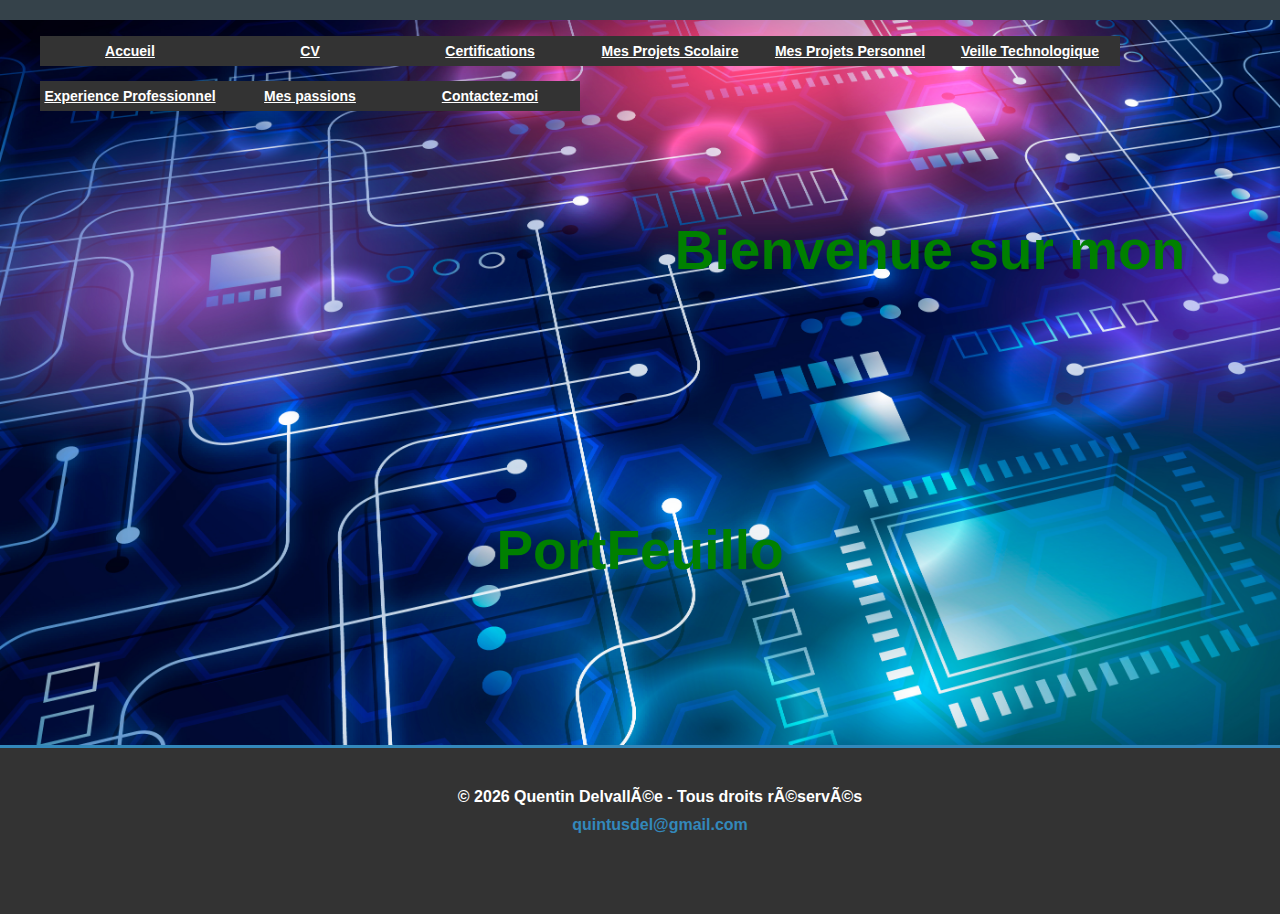
<file: Index.html>
<html>
    <!DOCTYPE html>
    <head>
  	<meta charset="fr"/>
	<title>Page Principal</title>
	<link rel="stylesheet" href="style.css"/>
    </head>
<header></header>
<body>
	<nav>
	  <ul>
		<li> <a href="Index.html">Accueil</a> </li>
		<li> <a href="CV.html">CV</a> </li>
		<li> <a href="Certifications.html">Certifications </a> </li>
		<li> <a href="Mes_projets_Scolaire.html">Mes Projets Scolaire</a> </li>
        <li> <a href="Mes_projets_Personnels.html">Mes Projets Personnel</a> </li>
        <li> <a href="Ma_Veille_technologique.html">Veille Technologique</a> </li>
        <li> <a href="Mes_Expreriences_Professionnels.html">Experience Professionnel</a> </li>
        <li> <a href="Passions.html">Mes passions</a> </li>
        <li> <a href ="Contactez-moi.html"> Contactez-moi</a></li>
    </ul>
	</nav>

<br>
<h2>Bienvenue sur mon PortFeuillo</h2> 
<section> 

</section>

      <footer>
    <div class="footer-content">
      <p>&copy; 2026 Quentin Delvallée - Tous droits réservés</p>
      <p><a href="mail to : quintusdel@gmail.com">quintusdel@gmail.com</a></p>
    </div>
  </footer>

</body>
</html>
</file>
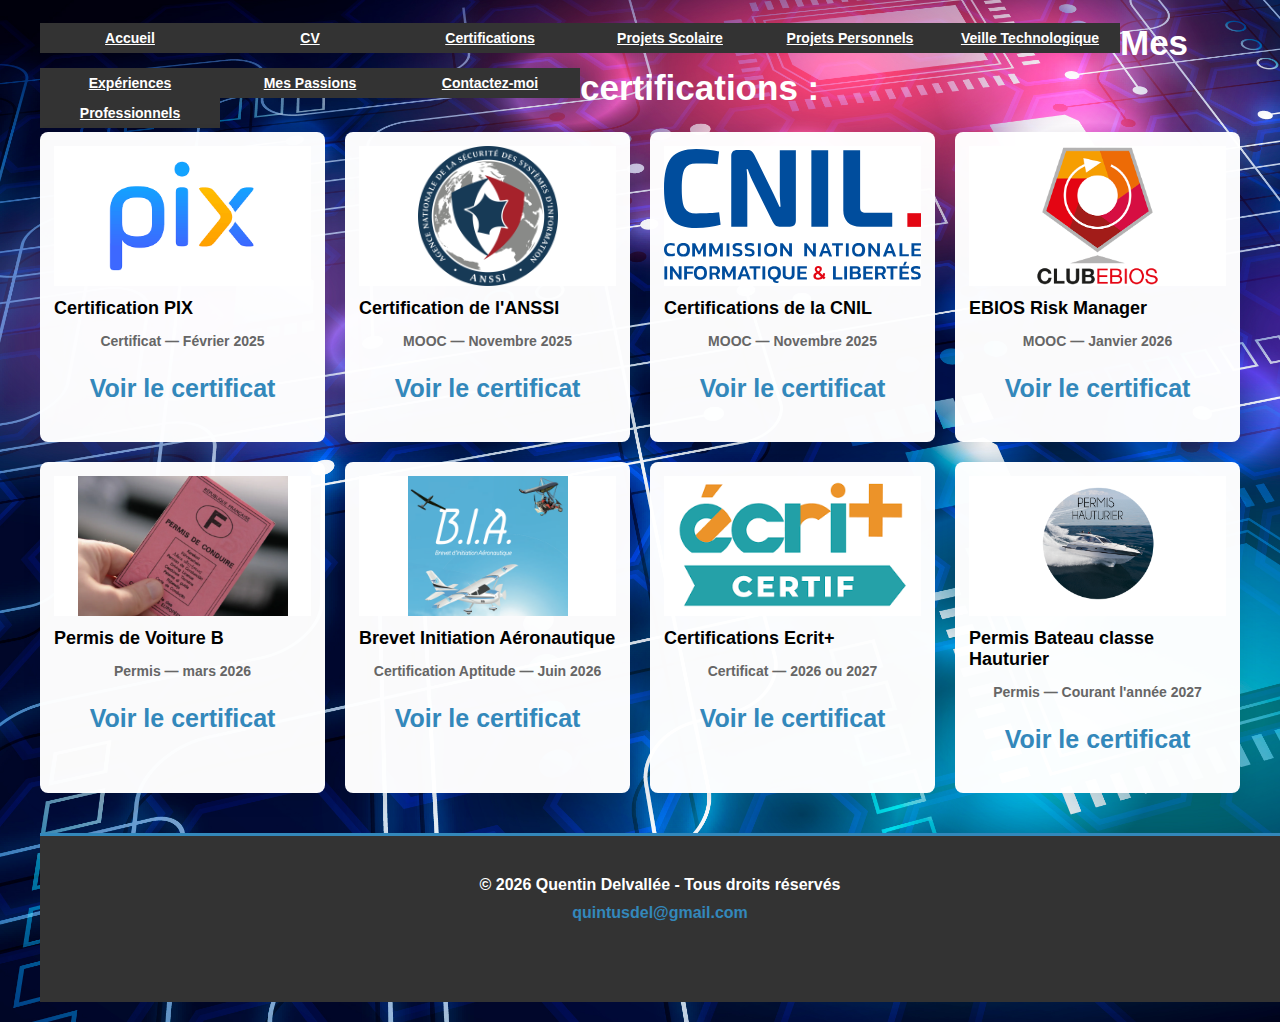
<file: Certifications.html>
<!DOCTYPE html>
<html lang="fr">
<head>
  <meta charset="utf-8" />
  <title>Certifications</title>
  <link rel="stylesheet" href="style.css" />
  <meta name="viewport" content="width=device-width, initial-scale=1" />
</head>
<body>
  <nav>
    <ul>
      <li><a href="Index.html">Accueil</a></li>
      <li><a href="CV.html">CV</a></li>
      <li><a href="Certifications.html">Certifications</a></li>
      <li><a href="Mes_projets_Scolaire.html">Projets Scolaire</a></li>
      <li><a href="Mes_projets_Personnels.html">Projets Personnels</a></li>
      <li><a href="Ma_Veille_technologique.html">Veille Technologique</a></li>
      <li><a href="Mes_Expreriences_Professionnels.html">Expériences Professionnels</a></li>
      <li><a href="Passions.html">Mes Passions</a></li>
      <li> <a href ="Contactez-moi.html"> Contactez-moi</a></li>

    </ul>
  </nav>

  
    <h1>Mes certifications : </h1>
 

  <main class="container">
    <section class="cert-grid">
      <article class="cert-card">
        <img src="images/PIX.png" alt="PIX" />
        <h3>Certification PIX</h3>
        <p class ="issuer">Certificat — Février 2025 </p>
        <p><a href="CertificationsPIX.pdf" target="_blank" > Voir le certificat</a></p>
      </article>

      <article class="cert-card">
        <img src="images/ANSSI.png" alt="certification-ANSSI" />
        <h3>Certification de l'ANSSI</h3>
        <p class="issuer">MOOC — Novembre 2025</p>
        <p><a href="certification-ANSSI.pdf" target="_blank" > Voir le certificat</a></p>
      </article>

      <article class="cert-card">
        <img src="images/CNIL.svg" alt="CNIL" />
        <h3>Certifications de la CNIL</h3>
        <p class="issuer">MOOC — Novembre 2025</p>
        <p><a href="Attestation de la CNIL.zip" target="_blank" > Voir le certificat</a></p>
      </article>
      
      <article class="cert-card">
        <img src="./images/Photo_ClubEbios.png" alt="" />
        <h3>EBIOS Risk Manager</h3>
        <p class="issuer"> MOOC — Janvier 2026</p>
        <p><a href="./images/Delvallée-Quentin-Sio1-Attestation-CLUBEBIOS.pdf" target="_blank" > Voir le certificat</a></p>
      </article>
      
      <article class="cert-card">
        <img src="images/permis conduire -papier.webp" alt="Permis de Conduire B" />
        <h3>Permis de Voiture B</h3>
        <p class="issuer">Permis — mars 2026</p>
        <p><a href="a définir" target="_blank" > Voir le certificat</a></p>
      </article>
      
      <article class="cert-card">
        <img src="images/BIA.png" alt="Brevet Initiation Aéronautique" />
        <h3>Brevet Initiation Aéronautique</h3>
        <p class="issuer">Certification Aptitude — Juin 2026</p>
        <p><a href="a définir" target="_blank" > Voir le certificat</a></p>
      </article>
    

      <article class ="cert-card">
        <img src="images/Ecrit plus.png" alt = "Certification Ecrit Plus" />
        <h3>Certifications Ecrit+ </h3>
        <p class ="issuer">Certificat — 2026 ou 2027 </p>
        <p> <a href ="Nom du document.pdf" target ="_blank" > Voir le certificat </a> </p>
      </article>

      
      <article class="cert-card">
        <img src="images/permis-hauturier.png" alt="PermisHauturier" />
        <h3>Permis Bateau classe Hauturier</h3>
        <p class="issuer"> Permis — Courant l'année 2027</p>
        <p><a href="a définir" target="_blank" > Voir le certificat</a></p>
      </article>
      </section>




  
  
      <footer>
    <div class="footer-content">
      <p>&copy; 2026 Quentin Delvallée - Tous droits réservés </p>
      <p><a href="mail to : quintusdel@gmail.com">quintusdel@gmail.com</a></p>
    </div>
  </footer>
</body>
</html>
</file>
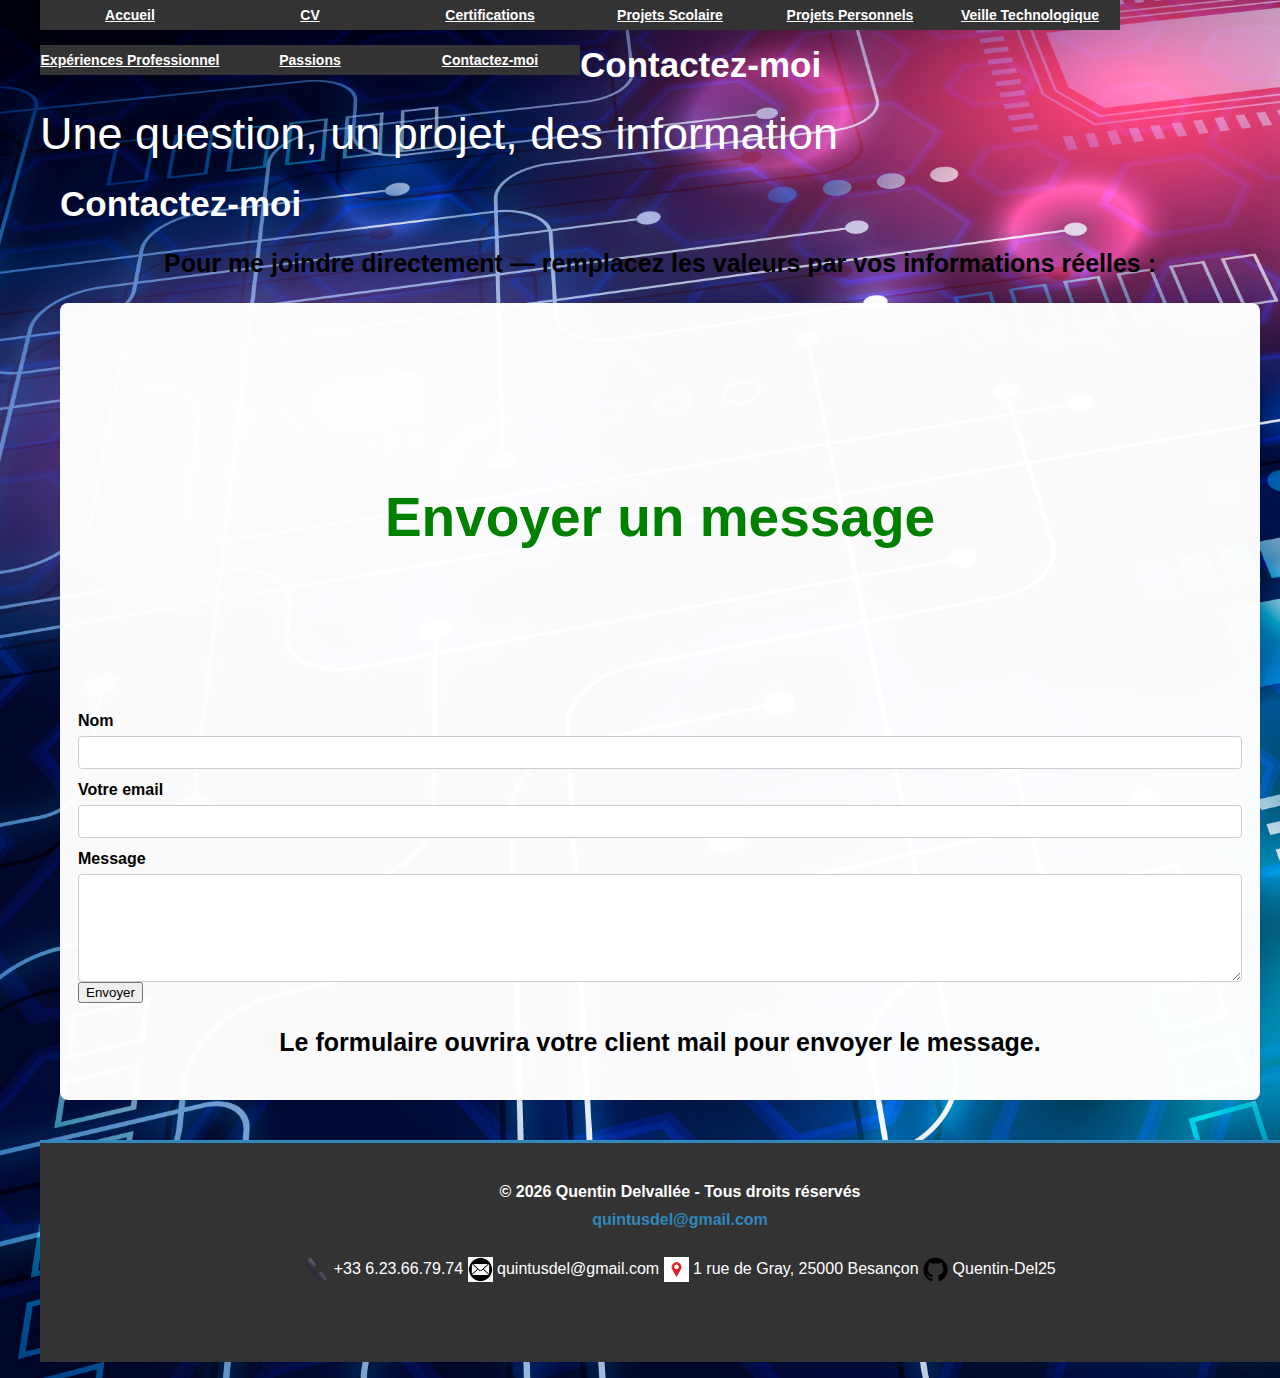
<file: Contactez-moi.html>
<HTML>

    <head>
    <meta charset="utf-8" />
    <title>Mes Passions</title>
    <link rel="stylesheet" href="style.css" />
</head>
<body>
    <nav>
        <ul>
            <li><a href="Index.html">Accueil</a></li>
            <li><a href="CV.html">CV</a></li>
            <li><a href="Certifications.html">Certifications</a></li>
            <li><a href="Mes_projets_Scolaire.html">Projets Scolaire</a></li>
            <li><a href="Mes_projets_Personnels.html">Projets Personnels</a></li>
            <li><a href="Ma_Veille_technologique.html">Veille Technologique</a></li>
            <li><a href="Mes_Expreriences_Professionnels.html">Expériences Professionnel</a></li>
            <li><a href="Passions.html">Passions</a></li>
            <li> <a href ="Contactez-moi.html"> Contactez-moi</a></li>
    </head>
<body>

<section class ="contact">
<h1>Contactez-moi</h1>

<p99>Une question, un projet, des information</p99>
 <main class="container contact-page">
      <h1>Contactez-moi</h1>

      <section class="contact-info">
        <p>Pour me joindre directement — remplacez les valeurs par vos informations réelles :</p>
      </section>

      <section class="contact-form">
        <h2>Envoyer un message</h2>
        <form id="contactForm">
          <label for="name">Nom</label>
          <input id="name" name="name" type="text" required />

          <label for="email">Votre email</label>
          <input id="email" name="email" type="email" required />

          <label for="message">Message</label>
          <textarea id="message" name="message" rows="6" required></textarea>

          <button type="submit">Envoyer</button>
          <p class="form-note">Le formulaire ouvrira votre client mail pour envoyer le message.</p>
        </form>
      </section>

    </main>

    <script>
    </script>
  </body>

<footer>
    <div class="footer-content">
      <p>&copy; 2026 Quentin Delvallée - Tous droits réservés</p>
      <p><a href=" mail to:quintusdel@gmail.com">quintusdel@gmail.com</a> </p> <br>
      <img src ="images/tel.png" height="25" width="25"> +33 6.23.66.79.74
      <img src ="images/mail.png" height="25" width="25"> quintusdel@gmail.com
      <img src ="images/Mpas.avif" height="25" width="25"> 1 rue de Gray, 25000 Besançon
      <img src ="images/GitHub.png" height="25" width="25"> Quentin-Del25
    </div>
  </footer>



</HTML>
</file>
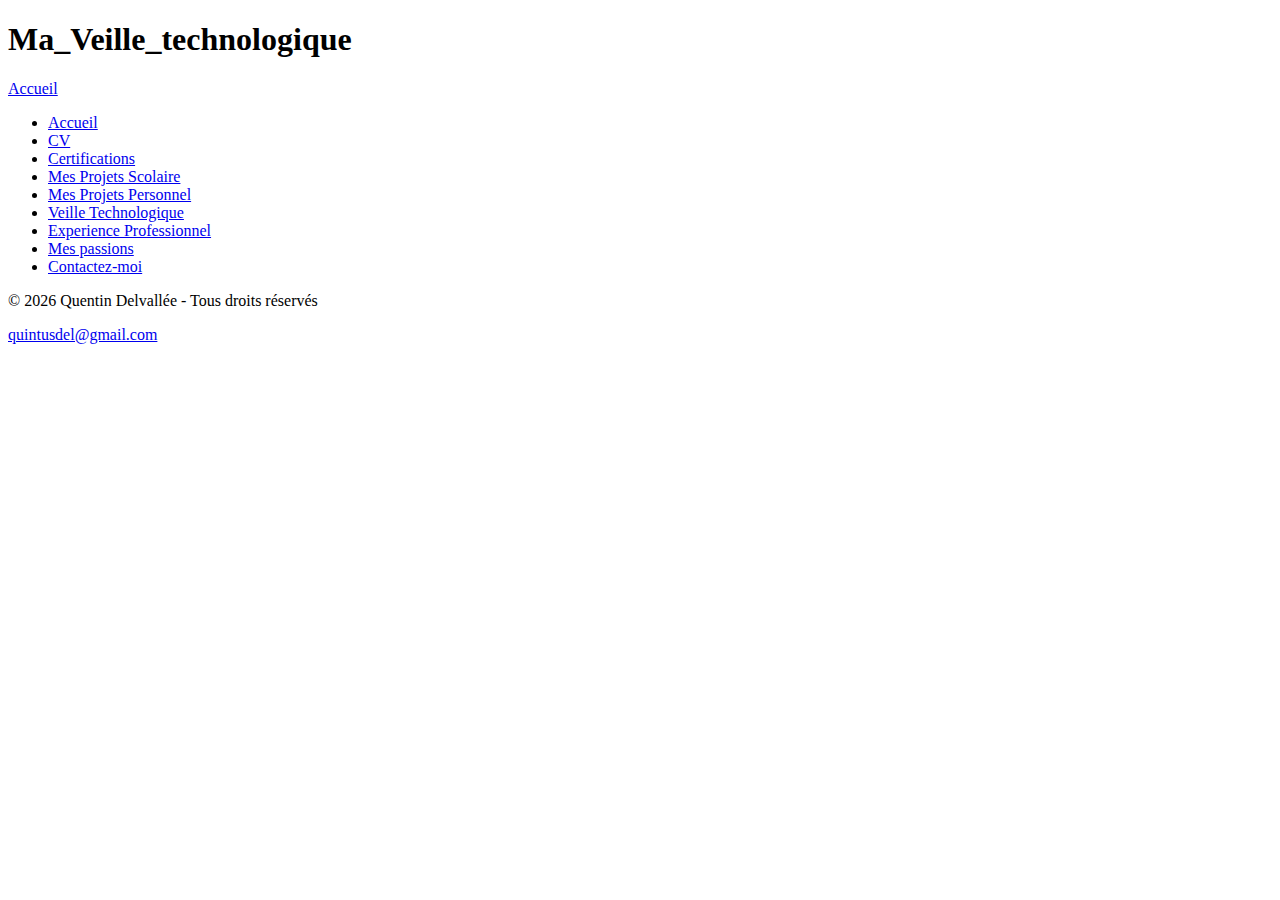
<file: Ma_Veille_technologique.html>
<!DOCTYPE html>
<htmL lang ="fr">
  <head>
    <h1>Ma_Veille_technologique</h1>
    <a href="Index.html">Accueil</a>
    <title >L'Inteligence Artificielle</title>
</head>
<body>
	<nav>
	    <ul>
		<li> <a href="Index.html">Accueil</a> </li>
		<li> <a href="CV.html">CV</a> </li>
		<li> <a href="Certifications.html">Certifications </a> </li>
		<li> <a href="Mes_projets_Scolaire.html">Mes Projets Scolaire</a> </li>
        <li> <a href="Mes_projets_Personnels.html">Mes Projets Personnel</a> </li>
        <li> <a href="Ma_Veille_technologique.html">Veille Technologique</a> </li>
        <li> <a href="Mes_Expreriences_Professionnels.html">Experience Professionnel</a> </li>
        <li> <a href="Passions.html">Mes passions</a> </li>
        <li> <a href ="Contactez-moi.html"> Contactez-moi</a></li>

    </ul>
	</nav>







  <footer>
    <div class="footer-content">
      <p>&copy; 2026 Quentin Delvallée - Tous droits réservés</p>
      <p><a href="mail to : quintusdel@gmail.com">quintusdel@gmail.com</a></p>
    </div>
  </footer>

</html>
</file>
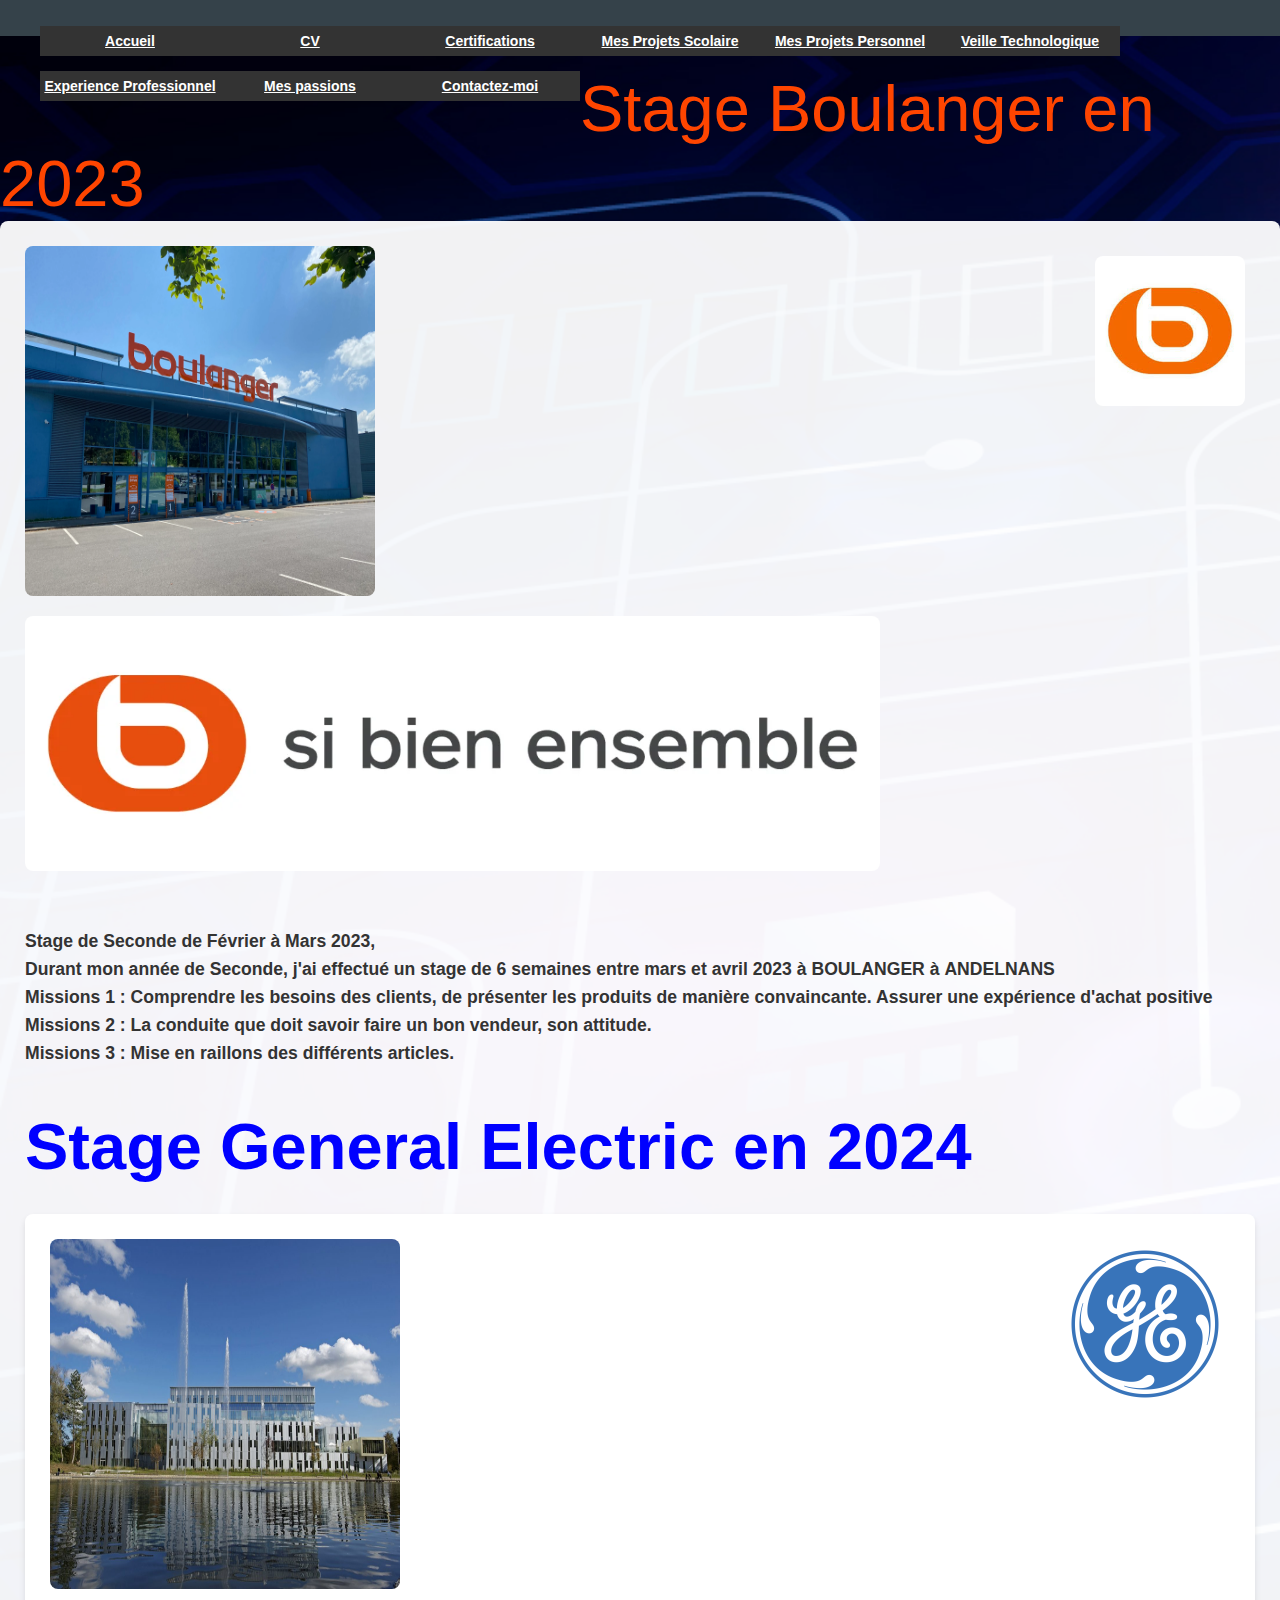
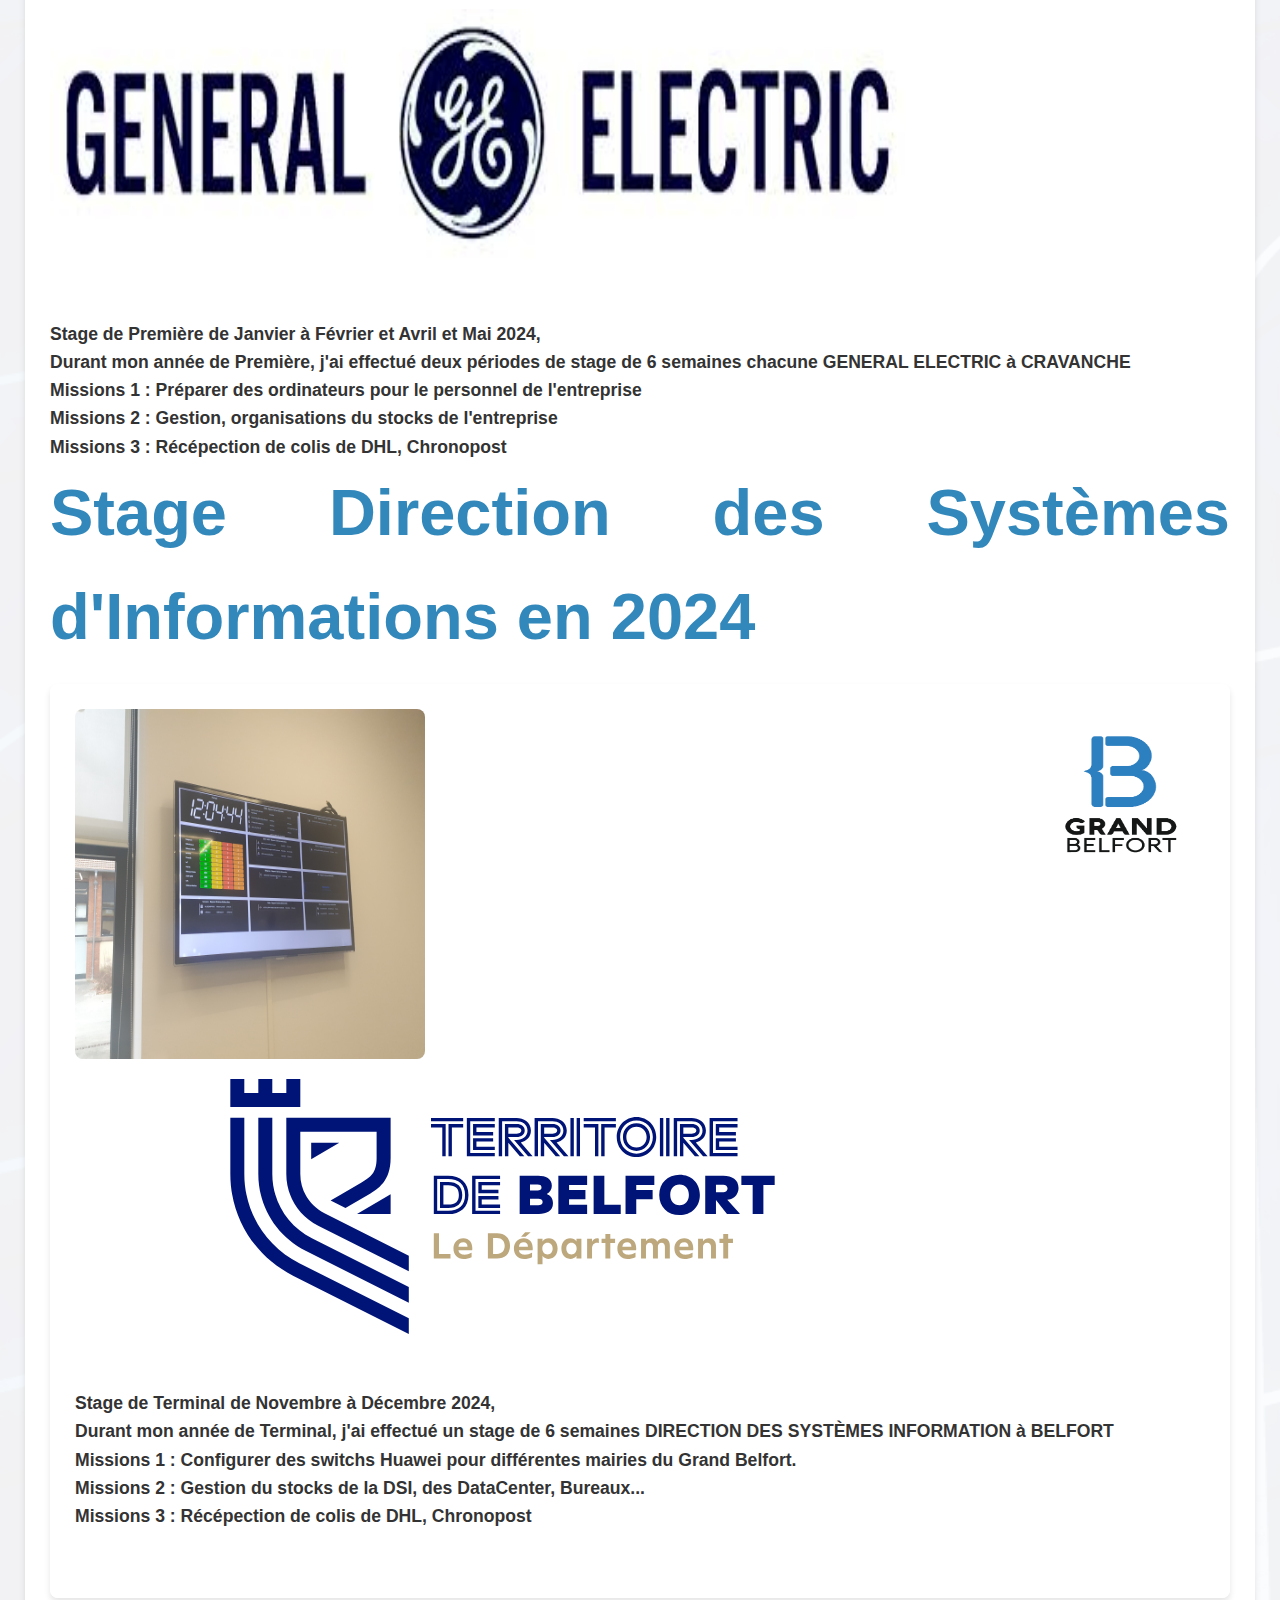
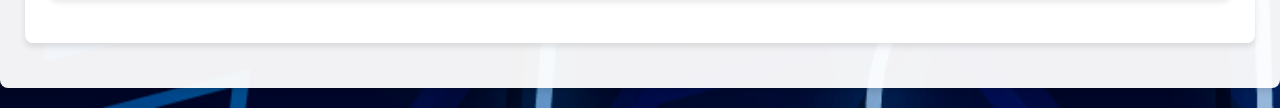
<file: Mes_Expreriences_Professionnels.html>
<!doctype html>
<html lang="fr">
<head>
	<meta charset="utf-8">
	<meta name="viewport" content="width=device-width,initial-scale=1">
	<title>Mon expérience Professionnel — Portfolio</title>
	<link rel="stylesheet" href="style.css">
	
		
		
</head>
<body>
	<header>
		<nav>
			<ul>
				<li><a href="Index.html">Accueil</a></li>
				<li><a href="CV.html">CV</a></li>
				<li><a href="Certifications.html">Certifications</a></li>
				<li><a href="Mes_projets_Scolaire.html">Mes Projets Scolaire</a></li>
				<li><a href="Mes_projets_Personnels.html">Mes Projets Personnel</a></li>
				<li><a href="Ma_Veille_technologique.html">Veille Technologique</a></li>
				<li><a href="Mes_Expreriences_Professionnels.html">Experience Professionnel</a></li>
				<li><a href="Passions.html">Mes passions</a></li>
		        <li> <a href ="Contactez-moi.html"> Contactez-moi</a></li>

			</ul>
		</nav>
	</header>
	<br>
					<h7>Stage Boulanger en 2023</h7>
   		     <div class="section">
			<img src="images/Boulanger.webp" height="350" width="350" alt="Photo Boulanger">
			<img src="images/Logo-Boulanger.jpg" height="150" width="150" alt="Logo Boulanger" style="float: right; margin: 10px;"> 
			<img src ="images/Bannière-Boulanger.webp" height="255" width="855">
			<div>
			 
				<br>
				<p>
					Stage de Seconde de Février à Mars 2023, <br>
					Durant mon année de Seconde, j'ai effectué un stage de 6 semaines entre mars et avril 2023 à <strong>BOULANGER </strong> à <strong> ANDELNANS </strong> <br>
					
						<def> Missions 1 : Comprendre les besoins des clients, de présenter les produits de manière convaincante. Assurer une expérience d'achat positive <def> <br>
						<def> Missions 2 : La conduite que doit savoir faire un bon vendeur, son attitude. <br>
						<def> Missions 3 : Mise en raillons des différents articles. </def> <br>
<br>
					<h8>Stage General Electric en 2024</h8>
   			 <div class="section">
			<img src="images/GE-CRAVANCHE.jpg" height="350" width="350" alt="Photo GENERAL ELECTRIC">
			<img src="images/General Electric.png" height="150" width="150" alt="Logo GENERAL ELECTRIC" style="float: right; margin: 10px;"> 
			<img src ="images/Bannière GE.jpg" height="255" width="855">
			<div>
			 
				<br>
				<p>
					Stage de Première de Janvier à Février et Avril et Mai 2024, <br>
					Durant mon année de Première, j'ai effectué deux périodes de stage de 6 semaines chacune <strong>GENERAL ELECTRIC </strong> à <strong> CRAVANCHE </strong> <br>
					
						<def> Missions 1 : Préparer des ordinateurs pour le personnel de l'entreprise <def> <br>
						<def> Missions 2 : Gestion, organisations du stocks de l'entreprise <def> <br>
						<def> Missions 3 : Récépection de colis de DHL, Chronopost</def> <br>						
					
						<h9>Stage Direction des Systèmes d'Informations en 2024</h9> 
				<div class="section">
			<img src="images/Pandora DSI.jpg" height="350" width="350" alt="Travail DSI">
			<img src="images/logo Grand Belfort.png" height="150" width="150" alt="Logo Grand Belfort" style="float: right; margin: 10px;"> 
			<img src ="images/Bannière DSI BELFORT.svg" height="255" width="855">
			<div>
				<br>
				<p>
					Stage de Terminal de Novembre à Décembre 2024, <br>
					Durant mon année de Terminal, j'ai effectué un stage de 6 semaines  <strong>DIRECTION DES SYSTÈMES INFORMATION </strong> à <strong> BELFORT </strong> <br>
					
						<def> Missions 1 : Configurer des switchs Huawei pour différentes mairies du Grand Belfort. <def> <br>
						<def> Missions 2 : Gestion du stocks de la DSI, des DataCenter, Bureaux...  <def> <br>
						<def> Missions 3 : Récépection de colis de DHL, Chronopost</def> <br>															</def>
				
					</ol>
					<br>
				</p>
			</div>
		</div>
</body>
</file>
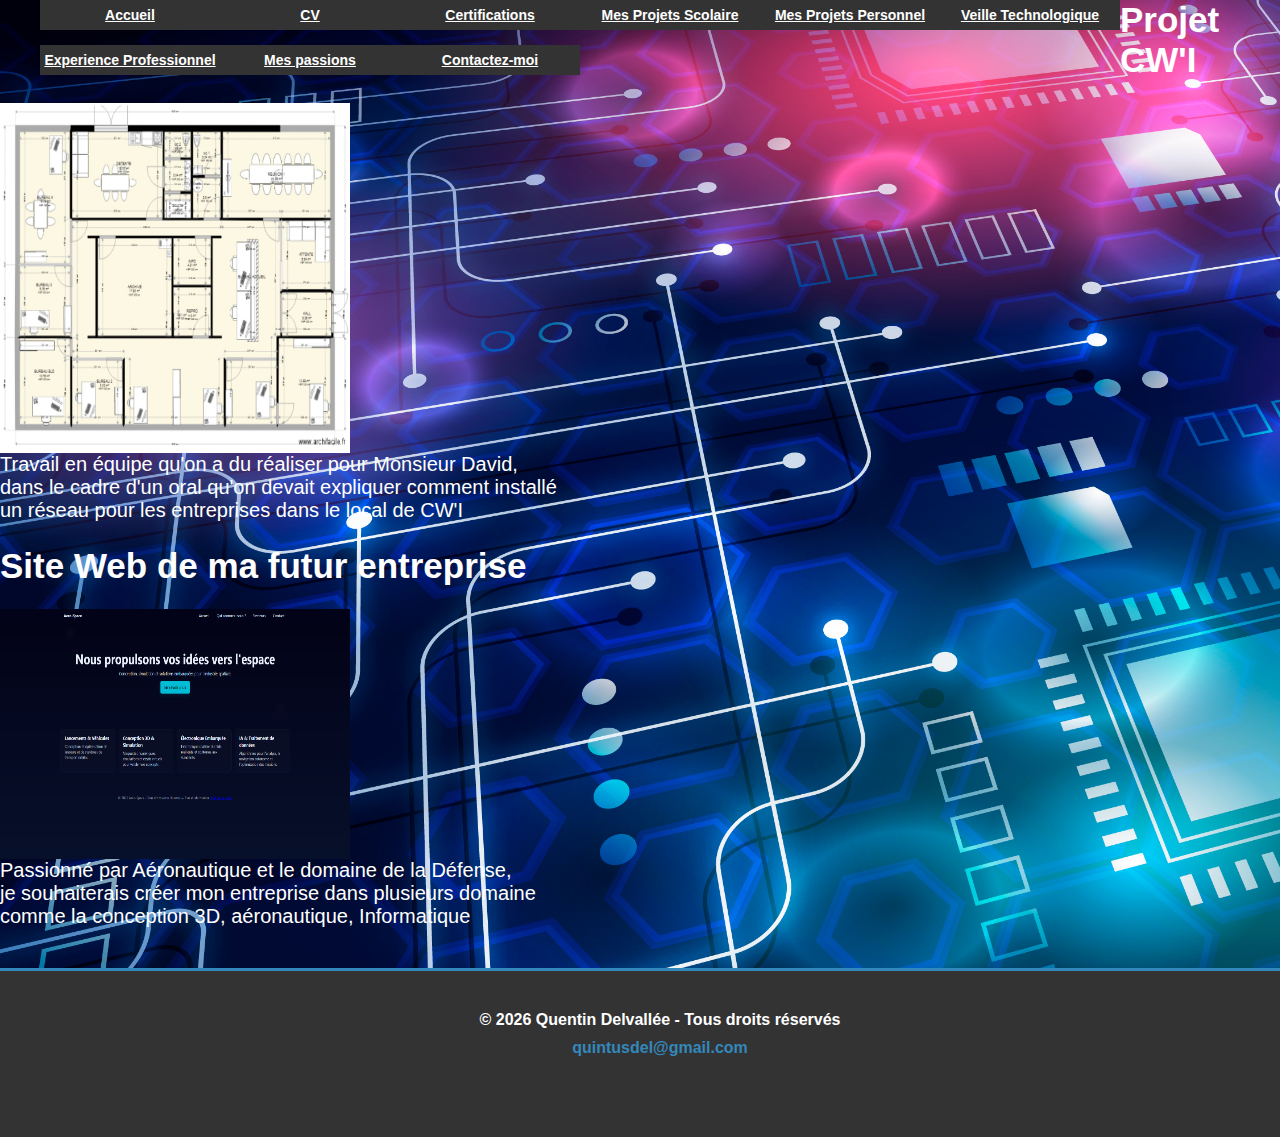
<file: Mes_projets_Personnels.html>
<html>

<head>
  <link rel="stylesheet" href="style.css">
    
</head>
<body>
	<nav>
	    <ul>
		<li> <a href="Index.html">Accueil</a> </li>
		<li> <a href="CV.html">CV</a> </li>
		<li> <a href="Certifications.html">Certifications </a> </li>
		<li> <a href="Mes_projets_Scolaire.html">Mes Projets Scolaire</a> </li>
        <li> <a href="Mes_projets_Personnels.html">Mes Projets Personnel</a> </li>
        <li> <a href="Ma_Veille_technologique.html">Veille Technologique</a> </li>
        <li> <a href="Mes_Expreriences_Professionnels.html">Experience Professionnel</a> </li>
        <li> <a href="Passions.html">Mes passions</a> </li>
        <li> <a href ="Contactez-moi.html"> Contactez-moi</a></li>

    </ul>
	</nav>

<h1>Projet CW'I</h1>
<img src ="./images/plan.jpg" width="350" height="350"> <br>
<p107>Travail en équipe qu'on a du réaliser pour Monsieur David, <br>
dans le cadre d'un oral qu'on devait expliquer comment installé <br>
un réseau pour les entreprises dans le local de CW'I</p107>

<h1>Site Web de ma futur entreprise </h1>
<img src ="./images/Mon Entreprise.png" width="350" height="250"> <br>
<p107>Passionné par Aéronautique et le domaine de la Défense, <br>
je souhaiterais créer mon entreprise dans plusieurs domaine <br>
comme la conception 3D, aéronautique, Informatique</p107>













      <footer>
    <div class="footer-content">
      <p>&copy; 2026 Quentin Delvallée - Tous droits réservés</p>
      <p><a href="mail to : quintusdel@gmail.com">quintusdel@gmail.com</a></p>
    </div>
  </footer>

</html>
</file>
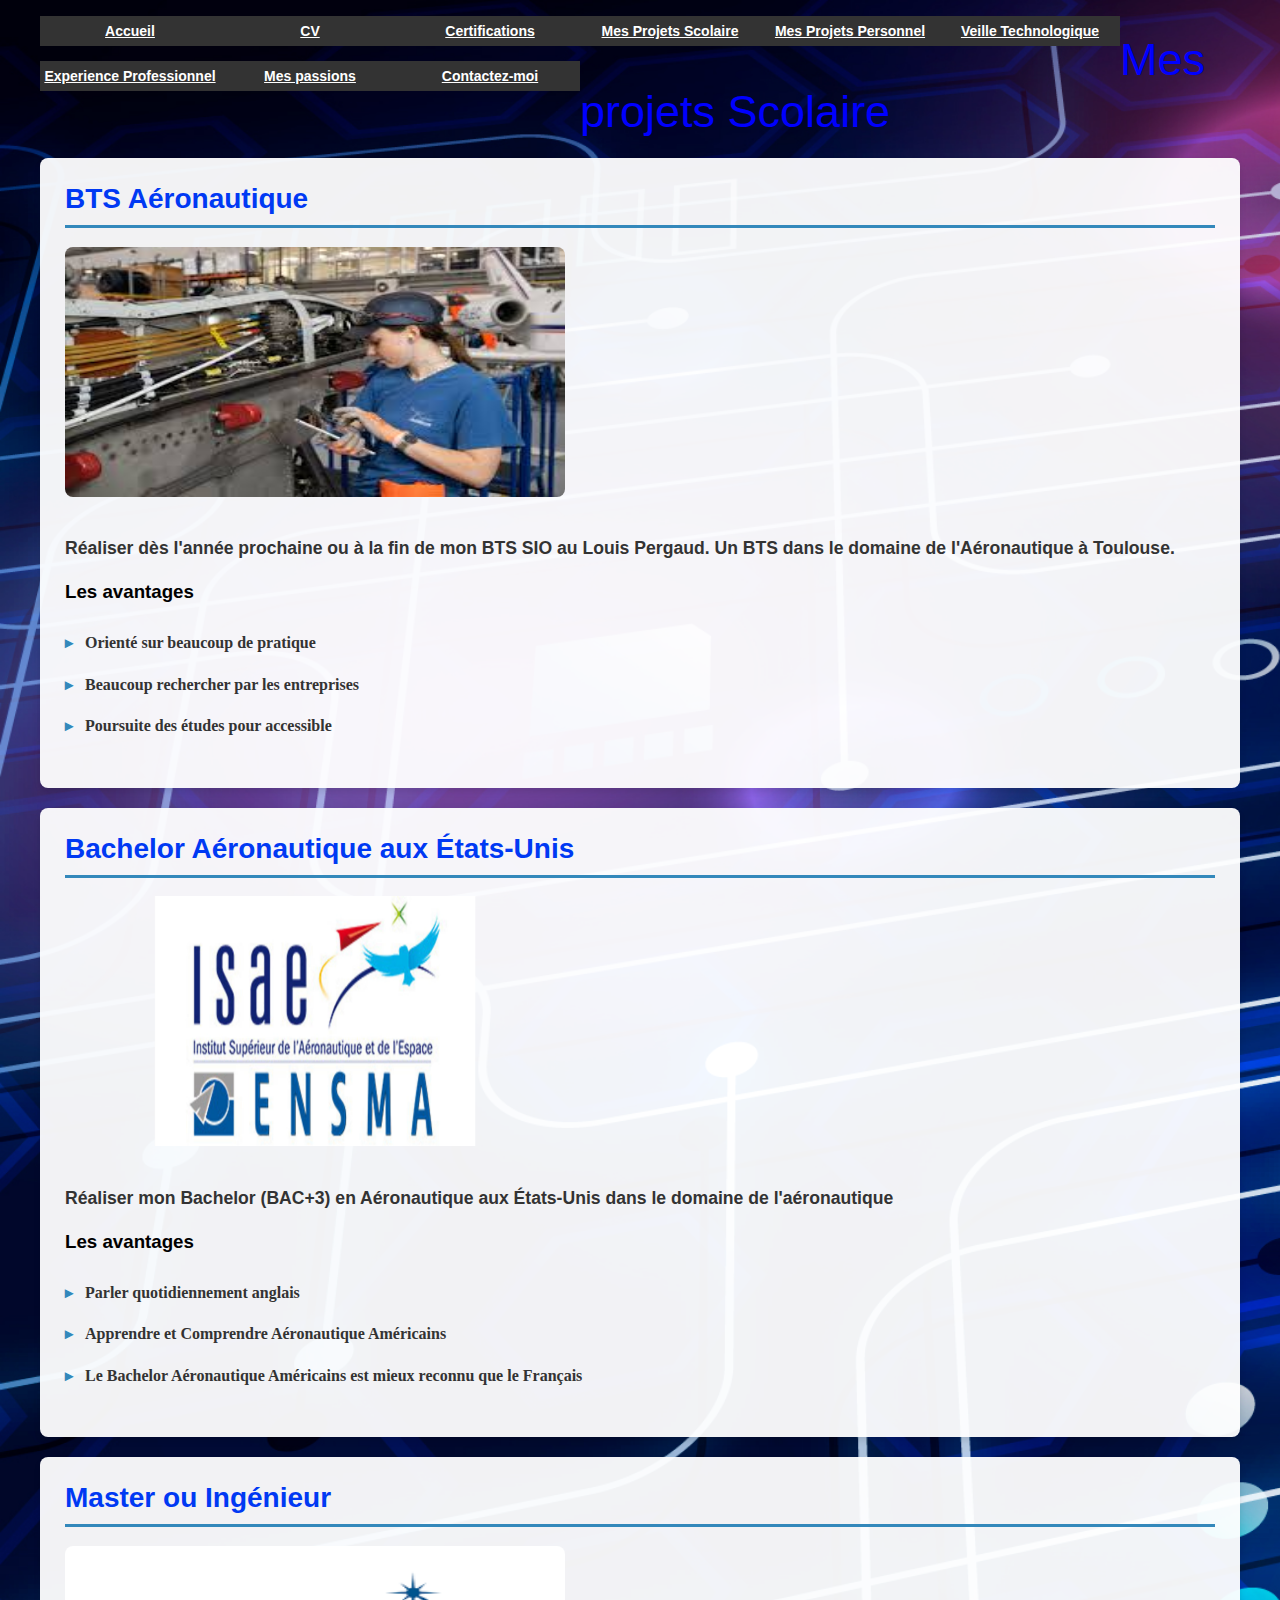
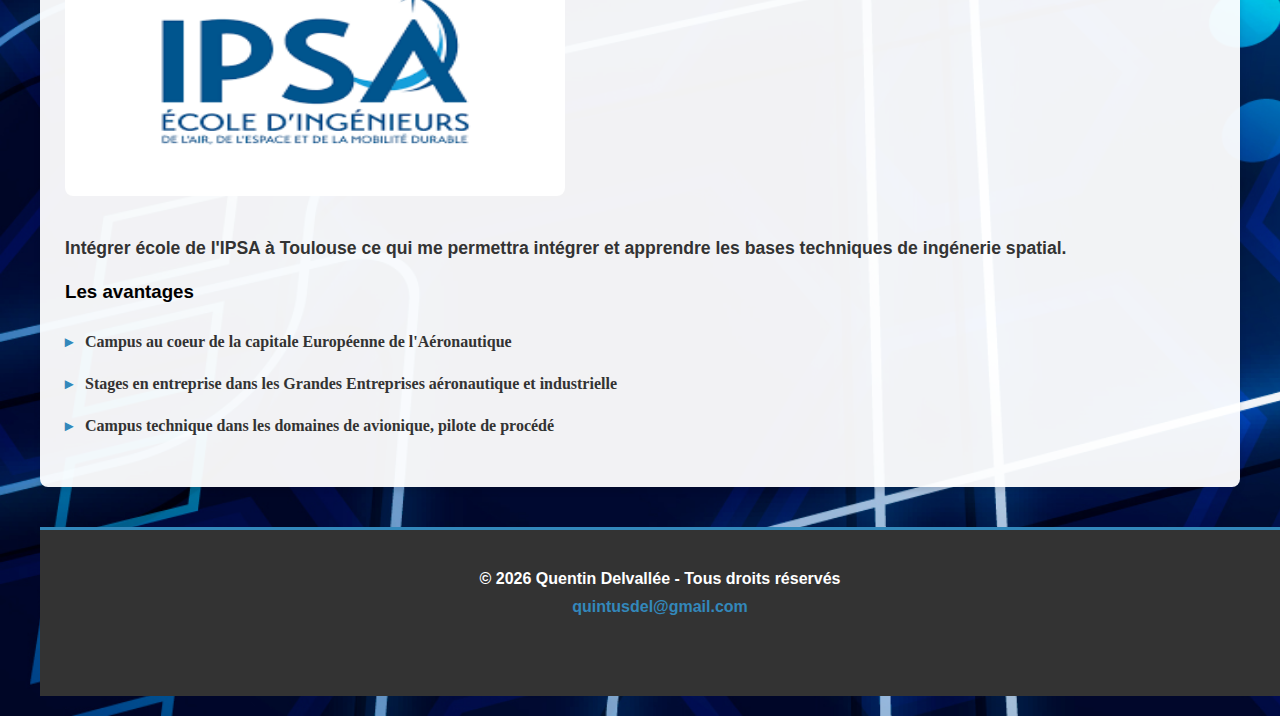
<file: Mes_projets_Scolaire.html>
<!DOCTYPE html>
<html lang="fr">

<head>
    <meta charset="UTF-8">
    <meta name="viewport" content="width=device-width, initial-scale=1.0">
    <title>Mes Projets Scolaires - Quentin Delvallée</title>
    <link rel="stylesheet" href="style.css">
    
</head>

<body>
	<nav>
	    <ul>
		<li> <a href="Index.html">Accueil</a> </li>
		<li> <a href="CV.html">CV</a> </li>
		<li> <a href="Certifications.html">Certifications </a> </li>
		<li> <a href="Mes_projets_Scolaire.html">Mes Projets Scolaire</a> </li>
    <li> <a href="Mes_projets_Personnels.html">Mes Projets Personnel</a> </li>
    <li> <a href="Ma_Veille_technologique.html">Veille Technologique</a> </li>
    <li> <a href="Mes_Expreriences_Professionnels.html">Experience Professionnel</a> </li>
    <li> <a href="Passions.html">Mes passions</a> </li>
    <li> <a href ="Contactez-moi.html"> Contactez-moi</a></li>

    </ul>
</nav>
<br>
<h44>Mes projets Scolaire</h44>
<br>
<div class="container">
    <div class="section">    
      <h1>BTS Aéronautique</h1>
      <img src="images/BTS Aéronautique.jpg" height="250" width="500"></img> 
    <ul>
      <p>Réaliser dès l'année prochaine ou à la fin de mon BTS SIO au Louis Pergaud. Un BTS dans le domaine de l'Aéronautique à Toulouse.</p>
      <h3>Les avantages</h3>
      <li>Orienté sur beaucoup de pratique</li>
      <li>Beaucoup rechercher par les entreprises</li>
      <li>Poursuite des études pour accessible</li>
    </ul>
    </div>
    <div class="section">
        <h1>Bachelor Aéronautique aux États-Unis</h1>
        <img src="images/Bachelor Aeronautique US.avif" height="250" width="500"></img>
        <ul>
            <p>Réaliser mon Bachelor (BAC+3) en Aéronautique aux États-Unis dans le domaine de l'aéronautique</p>
            <h3>Les avantages</h3>
            <li>Parler quotidiennement anglais</li>
            <li>Apprendre et Comprendre Aéronautique Américains</li>
            <li>Le Bachelor Aéronautique Américains est mieux reconnu que le Français</li>
        </ul>
    </div>

    <div class="section">
        <h1>Master ou Ingénieur</h1>
        <img src="images/IPSA.png" height="250" width="500"></img>
        <ul>
            <p>Intégrer école de l'IPSA à Toulouse ce qui me permettra intégrer et apprendre les bases techniques de ingénerie spatial. </p>
            <h3>Les avantages</h3>
            <li>Campus au coeur de la capitale Européenne de l'Aéronautique</li>
            <li>Stages en entreprise dans les Grandes Entreprises aéronautique et industrielle</li>
            <li>Campus technique dans les domaines de avionique, pilote de procédé</li>
        </ul>
    </div>

  <footer>
    <div class="footer-content">
      <p>&copy; 2026 Quentin Delvallée - Tous droits réservés</p>
      <p><a href=" mail to:quintusdel@gmail.com">quintusdel@gmail.com</a> </p>
    </div>
  </footer>

</body>
</html>
</file>
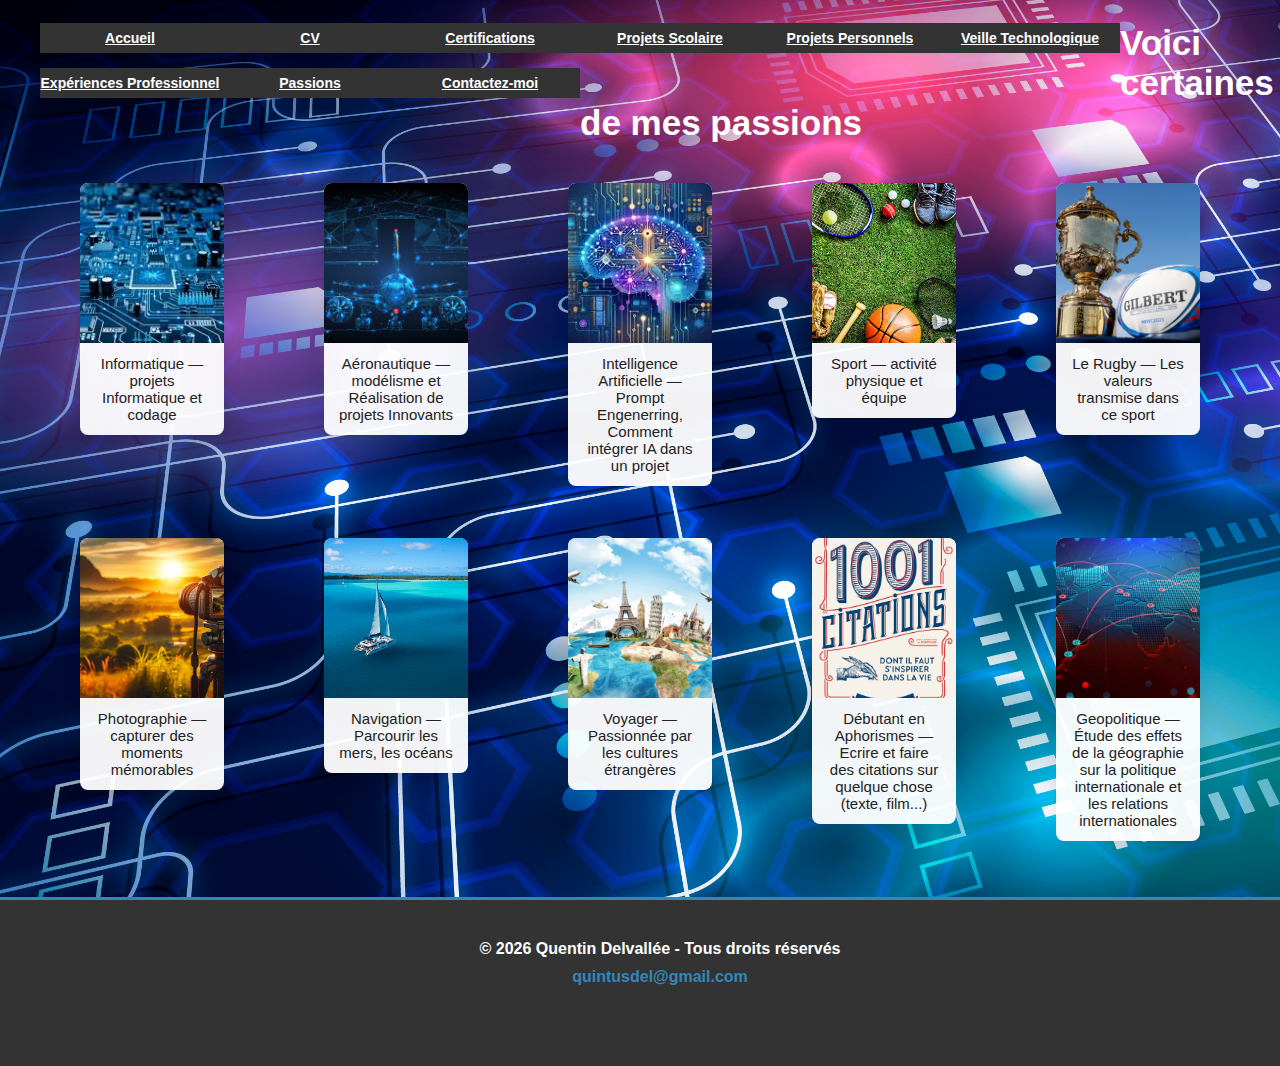
<file: Passions.html>
<!DOCTYPE html>
<html lang="fr">
<head>
    <meta charset="utf-8" />
    <title>Mes Passions</title>
    <link rel="stylesheet" href="style.css" />
</head>
<body>
    <nav>
        <ul>
            <li><a href="Index.html">Accueil</a></li>
            <li><a href="CV.html">CV</a></li>
            <li><a href="Certifications.html">Certifications</a></li>
            <li><a href="Mes_projets_Scolaire.html">Projets Scolaire</a></li>
            <li><a href="Mes_projets_Personnels.html">Projets Personnels</a></li>
            <li><a href="Ma_Veille_technologique.html">Veille Technologique</a></li>
            <li><a href="Mes_Expreriences_Professionnels.html">Expériences Professionnel</a></li>
            <li><a href="Passions.html">Passions</a></li>
            <li> <a href ="Contactez-moi.html"> Contactez-moi</a></li>

        </ul>
    </nav>

        <h1>Voici certaines de mes passions</h1>
        
    </header>

    <main class="container">
        <section class="gallery">
            <figure class="gallery-item">
                <img src="images/Informatique.jpg" alt="Informatique" />
                <figcaption> Informatique — projets Informatique et codage </figcaption>
            </figure>

            <figure class="gallery-item">
                <img src="images/aéronautique.jpg" alt="Aéronautique" />
                <figcaption> Aéronautique — modélisme et Réalisation de projets Innovants </figcaption>
            </figure>

            <figure class="gallery-item">
                <img src="images/Intelligence-Artificielle.jpg" alt="Intelligence-Artificielle" />
                <figcaption> Intelligence Artificielle — Prompt Engenerring, Comment intégrer IA dans un projet</figcaption>
            </figure>

            <figure class="gallery-item">
                <img src="images/Sport.jpg" alt="Sport" />
                <figcaption> Sport — activité physique et équipe </figcaption>
            </figure>

            <figure class="gallery-item">
                <img src="images/Rugby.jpg" alt="Image Rugby" />
                <figcaption> Le Rugby  — Les valeurs transmise dans ce sport </figcaption>
            </figure>

            <figure class="gallery-item">
                <img src="images/Photographie.jpg" alt="Photographie" />
                <figcaption> Photographie — capturer des moments mémorables</figcaption>
            </figure>

                    <figure class="gallery-item">
                <img src="images/Passionsbateau.jpg" alt="Volier" />
                <figcaption> Navigation — Parcourir les mers, les océans </figcaption>
            </figure>

                    <figure class="gallery-item">
                <img src="images/VoyagePassions.jpg" alt="Voyager" />
                <figcaption> Voyager — Passionnée par les cultures étrangères </figcaption>
            </figure>

                    <figure class="gallery-item">
                <img src="images/CitationsPassions.jpg" alt="Aphorismes" />
                <figcaption> Débutant en Aphorismes — Ecrire et faire des citations sur quelque chose (texte, film...) </figcaption>
            </figure>

                    <figure class="gallery-item">
                <img src="images/Geopolitique.webp" alt= "Geopolitique" />
                <figcaption> Geopolitique  — Étude des effets de la géographie sur la politique internationale et les relations internationales </figcaption>
            </figure>

</section>



        <p class="note"></p>
    </main>

      <footer>
    <div class="footer-content">
      <p>&copy; 2026 Quentin Delvallée - Tous droits réservés</p>
      <p><a href="mail to : quintusdel@gmail.com">quintusdel@gmail.com</a></p>
    </div>
  </footer>

</body>
</html>
</file>
<file: style.css>
nav li{
  float:left;
  width : 180px;
  height : 45px;
  text-align  :center;
  line-height : 30px;
  font-family: sans-serif;
  list-style: none;
  font-size: 14px;
 
}

nav li a{
 
   color : white ;
   background-color : #333333 ;
   display : block ;
   
}

nav li :hover{
   background-color : #3388BB;
}

body {
  background-image: url("images/Fond-écranPremière_page.jpg");
  background-size: cover;
  background-repeat: no-repeat;
  margin-top: 90;
  padding: 0;
  font-family: sans-serif;
  font-family: Arial, sans-serif;
  margin: 0;
  padding: 0;
  background-color: #f4f4f4;
}

header {
    background: #35424a;
    color: #ffffff;
    padding: 10px 0;
    text-align: center;
}

main {
    padding: 20px;
}

.experience {
    display: flex;
    flex-wrap: wrap;
    justify-content: space-around;
}

.box {
    background: #ffffff;
    border: 1px solid #dddddd;
    border-radius: 5px;
    box-shadow: 0 2px 5px rgba(0,0,0,0.1);
    margin: 10px;
    padding: 20px;
    width: 300px;
}

P {
  font-size : 40px;
  color : black;
  text-align : center;    
}



h2 {
  font-size: 55px;
  color: green; 
  text-align: center;
  line-height: 300px;
}

li {
  color:black;
  font-family: 'Times New Roman', Times, serif;
  font-weight: bold;
}

p3 {
  font-size: 16px;
  color: #0004f8;
  line-height: 1.6;
  text-align: center;
}

p {
  font-size: 25px;
  font-weight: bold
}

h1 {
  color:white; 
  font-size: 35px;
  text-align: left;
}


p17 {
  text-align: center;
  font-size: 24px;
  font-weight: bold; 
  color:black
  
}

h7 {
  color: orangered;
  font-size: 65px;
  text-align: center;

}

p99 {
  text-align: center;
  color: white;
  font-size: 45px;
}

p55 {
  color:white;
  font-size: 25px;
  text-align: center;
}

h8 {
  color:blue;
  font-size: 65px;
}

h9 {
  color:#3388BB;
  font-size: 65px;
}

h44 {
  color:blue;
  text-align: center;
  font-size: 45px;
}

p107{
  color: white;
  font-size: 20px;
}

p500 {
  text-align: center;
  font-weight: initial;
  
}

.container {
  max-width: 1200px;
  margin: 20px auto;
  padding: 0 20px;
}

.section {
  background-color: rgba(255, 255, 255, 0.95);
  border-radius: 8px;
  padding: 25px;
  margin-bottom: 20px;
  box-shadow: 0 4px 6px rgba(0, 0, 0, 0.1);
}

.section h1 {
  color: #0039f3;
  border-bottom: 3px solid #3388BB;
  padding-bottom: 10px;
  margin-top: 0;
  font-size: 28px;
  text-align: left;
}

.section ul {
  list-style-type: none;
  padding-left: 0;
}

.section ul li {
  padding: 8px 0;
  padding-left: 20px;
  position: relative;
  font-size: 16px;
  line-height: 1.6;
  color: #333;
}

.section ul li:before {
  content: "▸";
  position: absolute;
  left: 0;
  color: #3388BB;
}

.section img {
  border-radius: 8px;
  margin-bottom: 20px;
}

.section p {
  color: #333;
  font-size: 16px;
  line-height: 1.6;
}


footer {
  background-color: #333333;
  color: white;
  text-align: center;
  padding: 30px 20px;
  margin-top: 50px;
  border-top: 3px solid #3388BB;
  position: relative;
  bottom: 0;
  width: 100%;
}

footer {
    text-align: center;
    padding: 10px 0;
    background: #35424a;
    color: #ffffff;
}

.footer-content {
  max-width: 1200px;
  margin: 0 auto;
  margin-bottom: 50px;
}

footer p {
  margin: 10px 0;
  font-size: 14px;
  color: white;
}

footer a {
  color: #3388BB;
  text-decoration: none;
  transition: color 0.3s ease;
}

footer a:hover {
  color: #66BBFF;
  text-decoration: underline;
}

/* Galerie de passions */
.gallery {
  display: grid;
  grid-template-columns: repeat(auto-fit, minmax(220px, 1fr));
  gap: 20px;
  align-items: start;
  margin-top: 20px;
}

.gallery-item {
  background: rgba(255,255,255,0.95);
  border-radius: 8px;
  overflow: hidden;
  box-shadow: 0 6px 18px rgba(0,0,0,0.12);
  transition: transform 0.18s ease, box-shadow 0.18s ease;
  text-align: center;
}

.gallery-item img {
  width: 100%;
  height: 160px;
  object-fit: cover;
  display: block;
}

.gallery-item figcaption {
  padding: 12px 14px;
  font-size: 15px;
  color: #222;
}

.gallery-item:hover {
  transform: translateY(-6px);
  box-shadow: 0 14px 30px rgba(0,0,0,0.18);
}

.page-header {
  max-width: 1200px;
  margin: 30px auto 0;
  padding: 0 20px;
  text-align: center;
  color: #fffdfd;
  text-shadow: 0 2px 6px rgba(235, 1, 1, 0.4);
}

.page-header h1 { margin: 10px 0 6px; font-size: 36px; }
.page-header .lead { margin: 0 0 18px; color: #f0f0f0; }

.note { text-align: center; color: #fff; margin-top: 18px; }

.cert-grid {
  display: grid;
  grid-template-columns: repeat(auto-fit, minmax(260px, 1fr));
  gap: 20px;
  margin-top: 20px;
}

.cert-card {
  background: rgba(255,255,255,0.98);
  border-radius: 8px;
  padding: 14px;
  box-shadow: 0 8px 20px rgba(0,0,0,0.08);
  transition: transform 0.18s ease, box-shadow 0.18s ease;
  text-align: left;
}

.cert-card img {
  width: 100%;
  height: 140px;
  object-fit: contain;
  background: #fff;
  display: block;
  margin-bottom: 12px;
}

.cert-card h3 { margin: 6px 0 6px; font-size: 18px; }
.cert-card .issuer { color: #666; font-size: 14px; margin-bottom: 8px; }
.cert-card a { color: #3388BB; text-decoration: none; }
.cert-card a:hover { color: #66BBFF; text-decoration: underline; }
.cert-card:hover { transform: translateY(-6px); box-shadow: 0 18px 40px rgba(0,0,0,0.12); }

.projects-header {
  background: linear-gradient(135deg, #0039f3 0%, #3388BB 100%);
  color: white;
  padding: 60px 20px;
  text-align: center;
  margin-bottom: 40px;
}

.projects-header h1 {
  font-size: 3em;
  margin: 0;
            font-weight: bold;
            text-shadow: 2px 2px 4px rgba(0, 0, 0, 0.2);
        }


        footer {
            background-color: #333333;
            color: white;
            text-align: center;
            padding: 30px 20px;
            margin-top: 40px;
        }

        footer p {
            color: white;
            font-size: 1em;
            margin: 10px 0;
        }

        footer a {
            color: #3388BB;
            text-decoration: none;
        }

        footer a:hover {
            text-decoration: underline;
        }

        /* Styles pour la page de contact */
        .contact-card {
          display: grid;
          grid-template-columns: 1fr 300px;
          gap: 24px;
          align-items: start;
        }

        .contact-form {
          background: rgba(255,255,255,0.98);
          padding: 18px;
          border-radius: 8px;
          box-shadow: 0 1px 6px rgba(0,0,0,0.06);
        }

        .contact-form label {
          display: block;
          margin-top: 12px;
          font-weight: 600;
        }

        .contact-form input[type="text"],
        .contact-form input[type="email"],
        .contact-form textarea {
          width: 100%;
          padding: 8px 10px;
          margin-top: 6px;
          border: 1px solid #ccc;
          border-radius: 4px;
          box-sizing: border-box;
        }

        .form-actions {
          margin-top: 14px;
          display: flex;
          gap: 8px;
        }

        .btn-primary {
          background: #2b6cb0;
          color: #fff;
          border: none;
          padding: 10px 14px;
          border-radius: 6px;
          cursor: pointer;
        }

        .btn-secondary {
          background: #e2e8f0;
          border: none;
          padding: 10px 14px;
          border-radius: 6px;
          cursor: pointer;
        }

        .contact-help {
          background: #f8fafc;
          padding: 14px;
          border-radius: 8px;
          font-size: 0.95rem;
        }

        .form-status { margin-top: 10px; }
        .form-status.ok { color: green; }
        .form-status.error { color: #b91c1c; }

        :required {
    background-color:white;
}

.containers {
	max-width: 1180px;
	margin: 0 auto;
	line-height: 1.5;
}

.site-banner {
	min-height: 400px;
	background-image: url('images/header-image.jpg');
	background-size: cover;
	background-position: center;
	color: #ffffff;
}

.site-banner a {
	color: #ffffff;
	text-decoration: none;
	font-weight: bold;
	padding: 12px;
}

.header-menu {
	padding: 40px 20px;
}

#header-right-menu {
	float: right;
}

.header-active {
	background: rgba(0, 0, 0, 0.5);
    border-radius: 25px;
}

.heading {
	color: #ffffff;
	text-align: center;
	font-family: cursive;
	padding: 40px 0px;
	font-size: 3em;
	margin: 0px;
}


.footer {
	display: flex;
}

.footer-column {
	width: 33.3%;
	float: left;
}

.map-image {
	width: 100%;
}

.contact-form-container {
	background-color: #eaeaea;
}

img {
	vertical-align: middle;
}

.tile-content {
	padding: 20px 40px;
}

.tile-content .contact-row {
	margin-bottom: 20px;
}

.tile-field {
	margin-left: 20px;
}

.form-field {
	width: 100%;
	padding: 10px 8px;
    border-radius: 4px;
    border: #d9d8d8 1px solid;
}

.button {
	color: #ffffff;
	padding: 10px 30px 10px 30px;
	border-radius: 20px;
	background: linear-gradient(to right, #08a9df, #12054a);
	border: 0px;
}

#menu-icon {
	display: none;
	float: right;
}

bodys {
  font-family: 'Segoe UI', 'Segoe UI', Tahoma, Geneva, Verdana, sans-serif;
  line-height: 1.6;
  color: #333; 
  background: linear-gradient(135deg, 667eea 0%, #764ba2 100%);
}

.containerss {
  max-width: 1200px;
  margin: 0 auto;
  padding: 20px;
}

headers {
  text-align: center;
  color: white;
  padding: 60px 20px;
  margin-bottom: 40px;
}

headers h1  {
  font-size: 3em;
  margin-bottom: 10px;
  text-shadow: 2px 2px 4px rgba(0, 0, 0, 0.2);
}

headers p {
  font-size: 1.3em;
  opacity: 0.9;
}

.content {
  background: white; 
  border-radius: 20px;
  padding: 40px;
  margin-bottom: 30px;
  box-shadow: 0 10px 30px rgba(0, 0, 0, 0.2);
}

.sections {
  margin-bottom: 50px;
}

.sections h2 {
  color: #667eea;
  font-size: 2.2em;
  margin-bottom: 20px;
  padding-bottom: 10px;
  border-bottom: 3px solid #667eea;
}

.sections h3 {
  color: #764ba2;
  font-size: 1.5em;
  margin-top: 25px;
  margin-bottom: 15px;
}

.section p {
  margin-bottom: 15px;
  text-align: justify;
  font-size: 1.1em;
}

.image-contenaire {
  text-align: center;
  margin: 30px 0;
}

.image-contenaire img { 
  max-width: 100%;
  height: auto;
  border-radius: 15px;
  box-shadow: rgba(0, 0, 0, 0.1); ;
}

.timeline {
  background: linear-gradient(to right, #f8f9fa, #e9ecef);
  padding: 25px;
  border-radius: 15px;
  margin: 20px 0;
}

.timeline-item {
  margin-bottom: 20px;
  padding-left: 20px;
  border-left: 4px solid #667eea;
}

.timeline-item strong {
  color: #667eea; 
  font-size: 1.2em;
}

.jobs-grid {
  display: grid;
  grid-template-columns: repeat(auto-fit, minmax(250px, 1fr));
  gap: 20px;
  margin: 30px 0;
}

.job-card {
  background: linear-gradient(135deg, #667eea 0%, #764ba2 100%);
  color:white;
  padding: 25px;
  border-radius: 15px;
  transition: transform 0.3s ease;
  }

.job-card:hover {
  transform: translateY(-5px);
  box-shadow: 0 10px 25px rgba(0, 0, 0, 0.2);
}

.job-card h4 {
  font-size: 1.3em;
  margin-bottom: 10px;
}

.link-button {
  display: inline-block;
  background: #667eea;
  color: white;
  padding: 12px 25px;
  text-decoration: none;
  border-radius: 25px;
  margin: 10px 10px 10px 0;
  transition: backgound 0.3s ease;
}

.link-button:hover {
  background: #764ba2;
}

.understading-box {
  background: #f0f4ff;
  border-left: 5px solid #667eea;
  padding: 20px;
  margin: 20px 0;
  border-radius: 10px;
}

.understading-box ul {
  margin-left: 20px;
  margin-top: 15px;
}

.understading-box li {
  margin-bottom: 10px;
  font-size: 1.05em;
  }

@media (max-width: 768px) {
  header h1 {
    font-size: 2em;
  }
.content {
  padding: 20px;
}
.section h1 {
  font-size: 1.5em;
  }
}

/* Bouton de téléchargement du CV */
.download-btn {
  display: inline-block;
  background: #007BFF;
  color: #ffffff;
  padding: 10px 18px;
  border-radius: 8px;
  text-decoration: none;
  font-weight: 700;
}
.download-btn:hover {
  opacity: 0.9;
}

/* Wrapper centré pour le bouton de téléchargement */
.download-center {
  display: flex;
  justify-content: center;
  align-items: center;
  padding: 20px;
}
</file>
